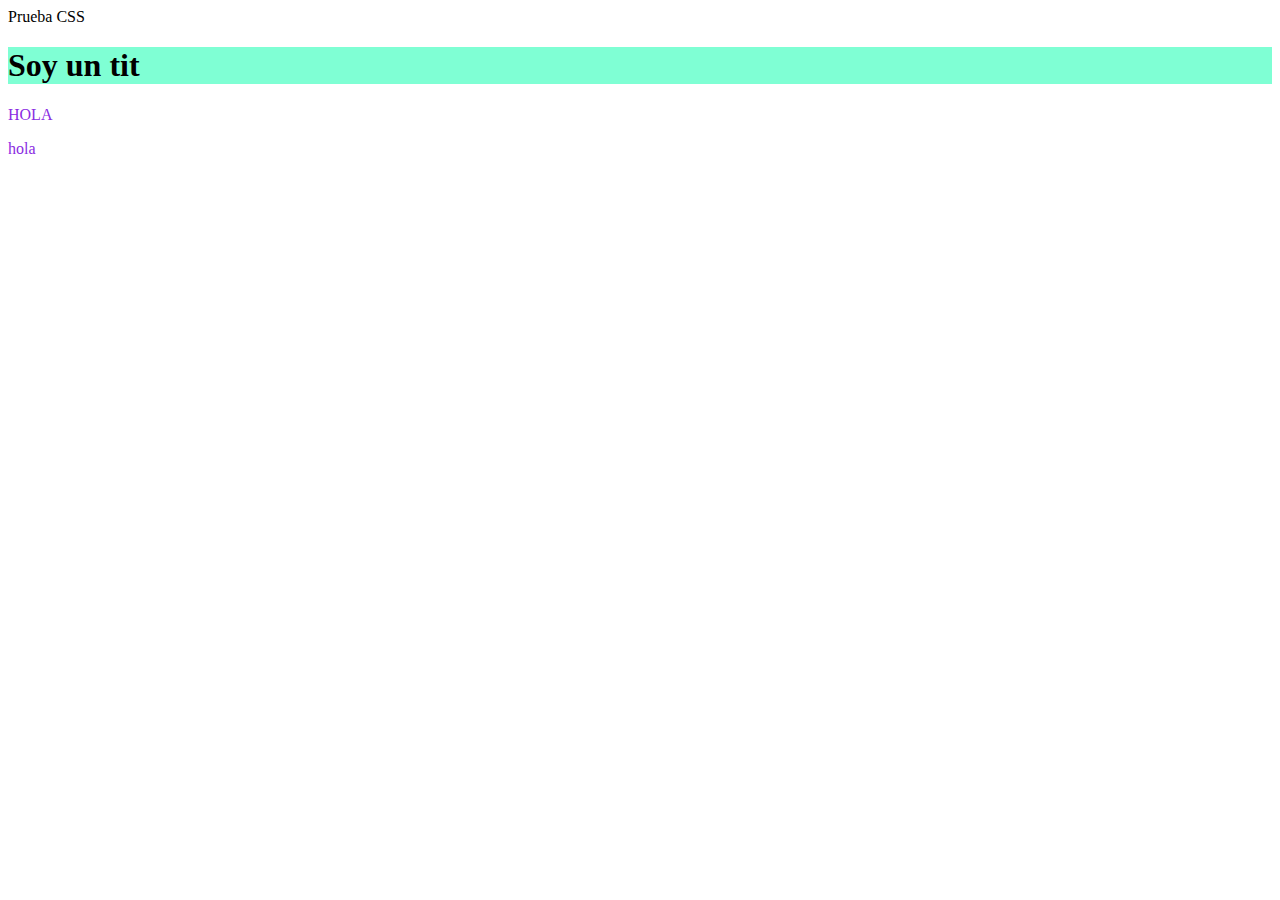
<file: Módulo 1/Trabajos en clase/index.html>
<!DOCTYPE html>

<head>
    <link rel="stylesheet" href="ejercicio2.css"
    <title>Prueba CSS</title>
    <style>
        p{
            color: blueviolet;
        }
    </style>
</head>

<body>
    <h1>Soy un tit</h1>
    <div class="" id="contendor1" class="si"> 
        <p style=""
        <p>HOLA</p>
        <p>hola</p>
    </div>
</body>
</file>
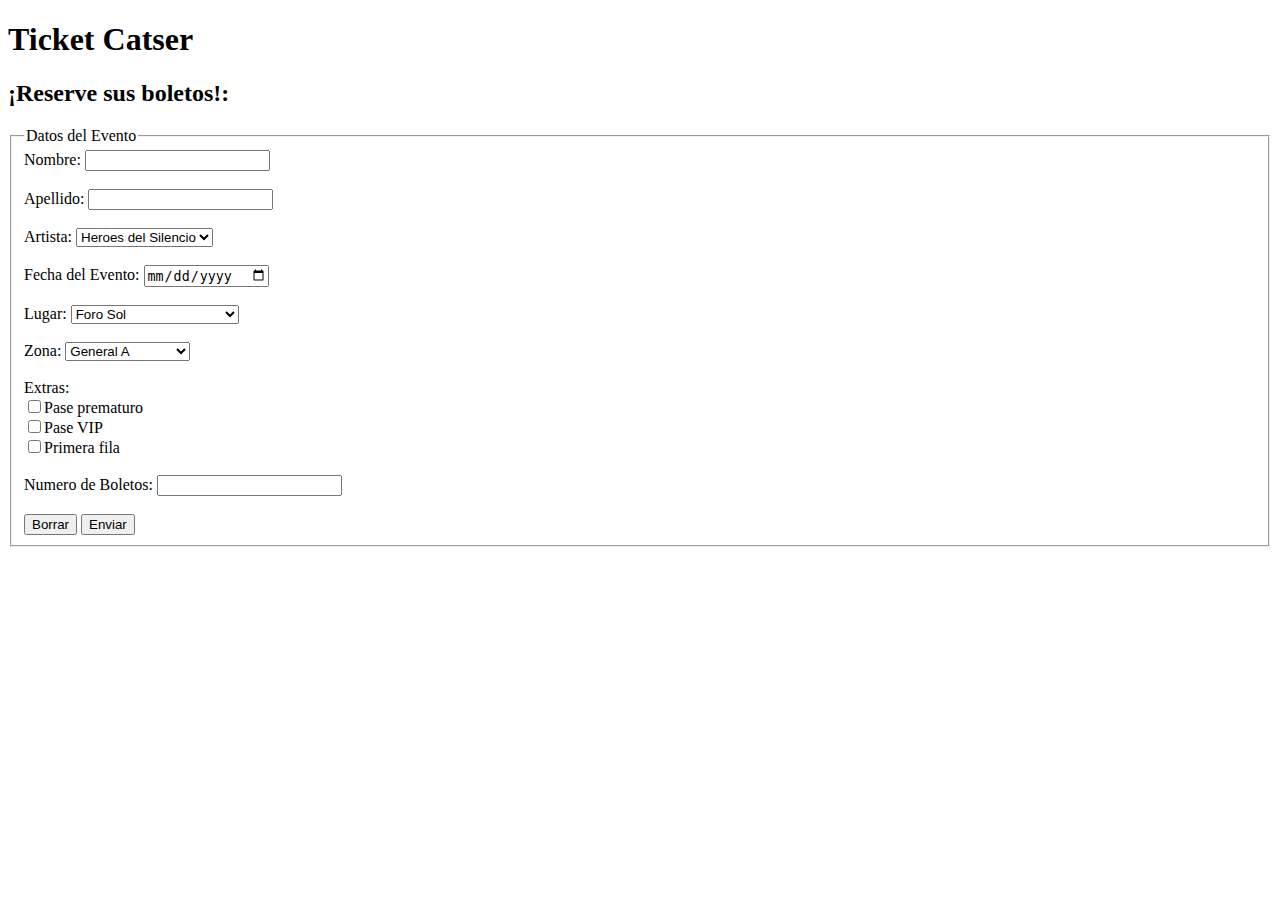
<file: Módulo 1/Tareas/Boletos/index.html>
<!DOCTYPE html>

<head>
    <title>Venta de boletos</title>
    <link rel="icon" href="./gato.jpg" type="image/x-icon"> 
</head>

<body>
    <h1>Ticket Catser</h1>
    <h2>¡Reserve sus boletos!: </h2>
    
    <form action="desplegar.php" method="post">
        <fieldset>
            <legend>Datos del Evento</legend>
            <label>Nombre: 
                <input type="text" name="nombre"/>
            </label>
            <br>
            <br>

            <label>Apellido:
                <input type="text" name="apellido"/>
            </label>
            <br>
            <br>

            <label for="Artista">Artista: </label>
            <select name="artista">
                <option value="Heroes del Silencio">Heroes del Silencio</option>
                <option value="Type O Negative">Type O Negative</option>
                <option value="Luis Miguel">Luis Miguel</option>
                <option value="Zoe">Zoe</option>
            </select>
            <br>
            <br>

            <label for="fecha">Fecha del Evento: </label>
            <input type="date" name="fechita">
            <br>
            <br>

            <label for="lugar">Lugar: </label>
            <select name="espacio">
                <option value="Foro Sol">Foro Sol</option>
                <option value="Arena Ciudad de Mexico">Arena Ciudad de México</option>
                <option value="Palacio de los Deportes">Palacio de los Deportes</option>
                <option value="Auditorio Nacional">Auditorio Nacional</option> 
            </select>
            <br>
            <br>

            <label for="zona">Zona:</label>
            <select name="zona_evento">
                <option value="General A">General A</option>
                <option value="General B">General B</option>
                <option value="Gradas Izquierda">Gradas Izquierda</option>
                <option value="Gradas Derecha">Gradas derecha</option>
            </select>
            <br>
            <br>

            <label>Extras: 
            <br>
            <input type="checkbox" name="checkbox[]" value="Pase prematuro">Pase prematuro
            <br>
            <input type="checkbox" name="checkbox[]" value="Pase VIP">Pase VIP
            <br>
            <input type="checkbox" name="checkbox[]" value="Primera fila">Primera fila
            </label>
            <br>
            <br>
            <label for="boletos">Numero de Boletos: </label>
                <input type="number" name="num_bole">

            <br>
            <br>
            <button type="reset">Borrar</button>
            <button type="submit">Enviar</button>

        </fieldset>
    </form>

    
</body>
</file>
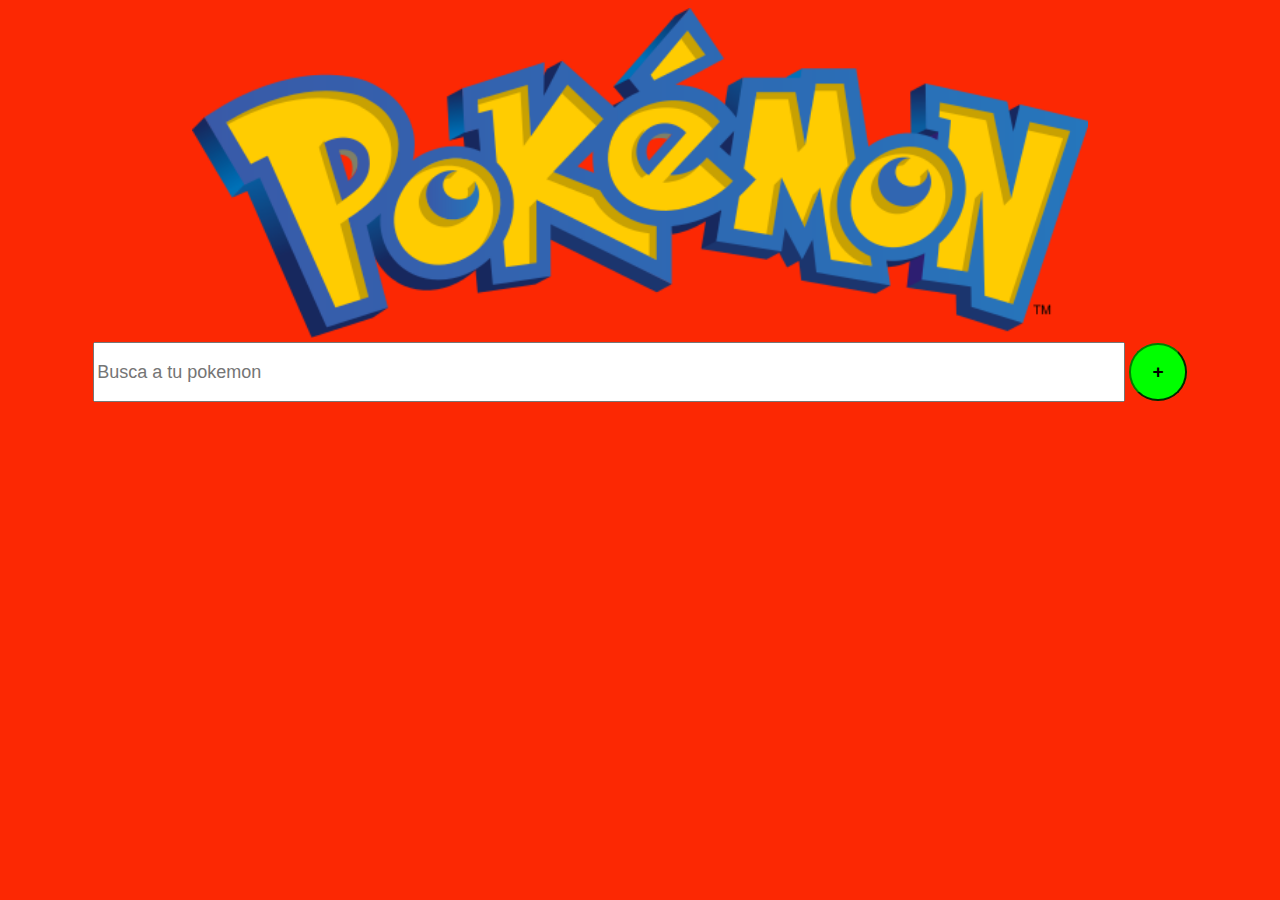
<file: Módulo 1/Trabajos en clase/pokedex/index.html>
<!DOCTYPE html>
<html>
  <head>
    <title>Pokedex</title>
    <script src="dynamics/js/pokedex.js"></script>
    <link rel="stylesheet" href="statics/styles/pokedex.css">
  </head>
  <body>
    <div id="contenedor-buscador">
      <img id="logo-pokemon" src="statics/img/Pokemon_logo.png">
      <input id="buscador" placeholder="Busca a tu pokemon">
      <button id="btn-agregar">+</button>
      <div id="contenedor-resultados"></div>
    </div>
  
    <div id="contenedor-mostrar" style="display:none">
      
    </div>

    <div id="contenedor-agregar" style="display:none">
      <form id="form-nuevo">
        <div><h2>Agregar un Pokemon</h2></div>
        <div class="campo-form"><label>Nombre</label> <input type="text" name="nombre"></div>
        <div class="campo-form"><label>Altura</label> <input type="number" name="altura" min="1"></div>
        <div class="campo-form"><label>Peso</label> <input type="number" name="peso" min="1"></div>
        <div class="campo-form"><label>Experiencia base</label> <input type="text" name="exp_base" min="1"></div>
        <div class="campo-form"><label>Tipo</label> <select id="select-tipos" name="tipo"></select></div>
        <button id="btn-enviar">Enviar</button>
      </form>
    </div>
  </body>
</html>
</file>
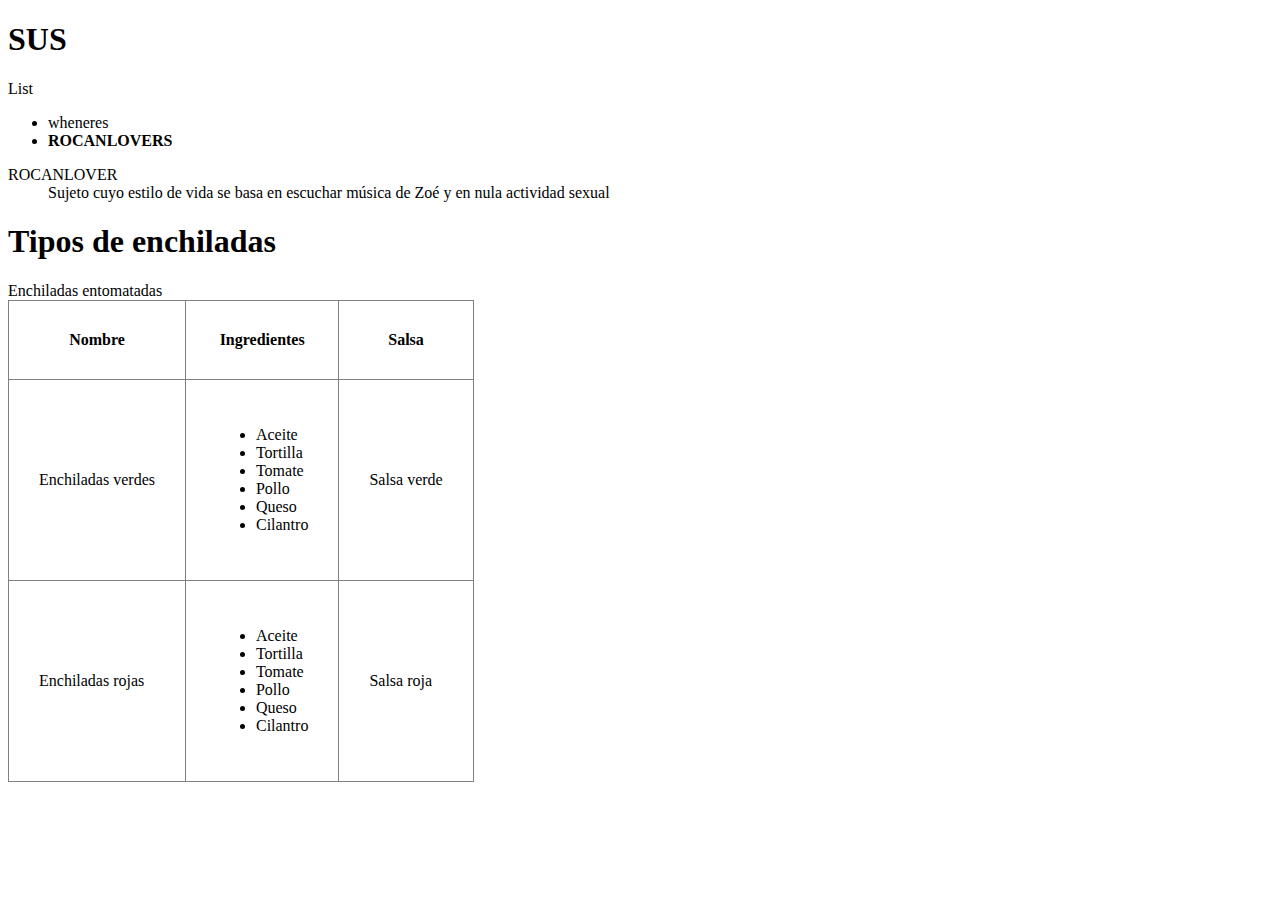
<file: Módulo 1/Trabajos en clase/ejercicio1.html>
<!DOCTYPE html>

	<head>
			<title>COLAAAA</title>
	</head>

	<body>
			<h1>SUS</h1>
			

			<p>
				List
			</p>
				<ul>
					<li>wheneres</li>
					<li><strong>ROCANLOVERS</strong></li>
				</ul>

				<dl>
					<dt>ROCANLOVER</dt>
					<dd>Sujeto cuyo estilo de vida se basa en escuchar música de Zoé y en nula actividad sexual</dd>
				</dl>

				<h1>Tipos de enchiladas</h1>
	
				<table border="1" style="border-collapse:collapse;" cellpadding="30px">
						<thead>
								<tr>
									<th>Nombre</th>
									<th>Ingredientes</th>
									<th>Salsa</th>
								</tr>
						</thead>

						<body>
								<tr>
									<td>Enchiladas verdes</td>
									<td>
										<ul>
											<li>Aceite</li>
											<li>Tortilla</li>
											<li>Tomate</li>
											<li>Pollo</li>
											<li>Queso</li>
											<li>Cilantro</li>
										</ul>
									</td>
									<td>Salsa verde</td>
								</tr>
								<tr>
									<td>Enchiladas rojas</td>
									<td rowspan="2">
										<ul>
											<li>Aceite</li>
											<li>Tortilla</li>
											<li>Tomate</li>
											<li>Pollo</li>
											<li>Queso</li>
											<li>Cilantro</li>
										</ul>
									</td>
									<td rowspan="2">Salsa roja </td>
								</tr>
								<tr>Enchiladas entomatadas</tr>
									
						</body>
				</table>
				
	</body>
</html>
</file>
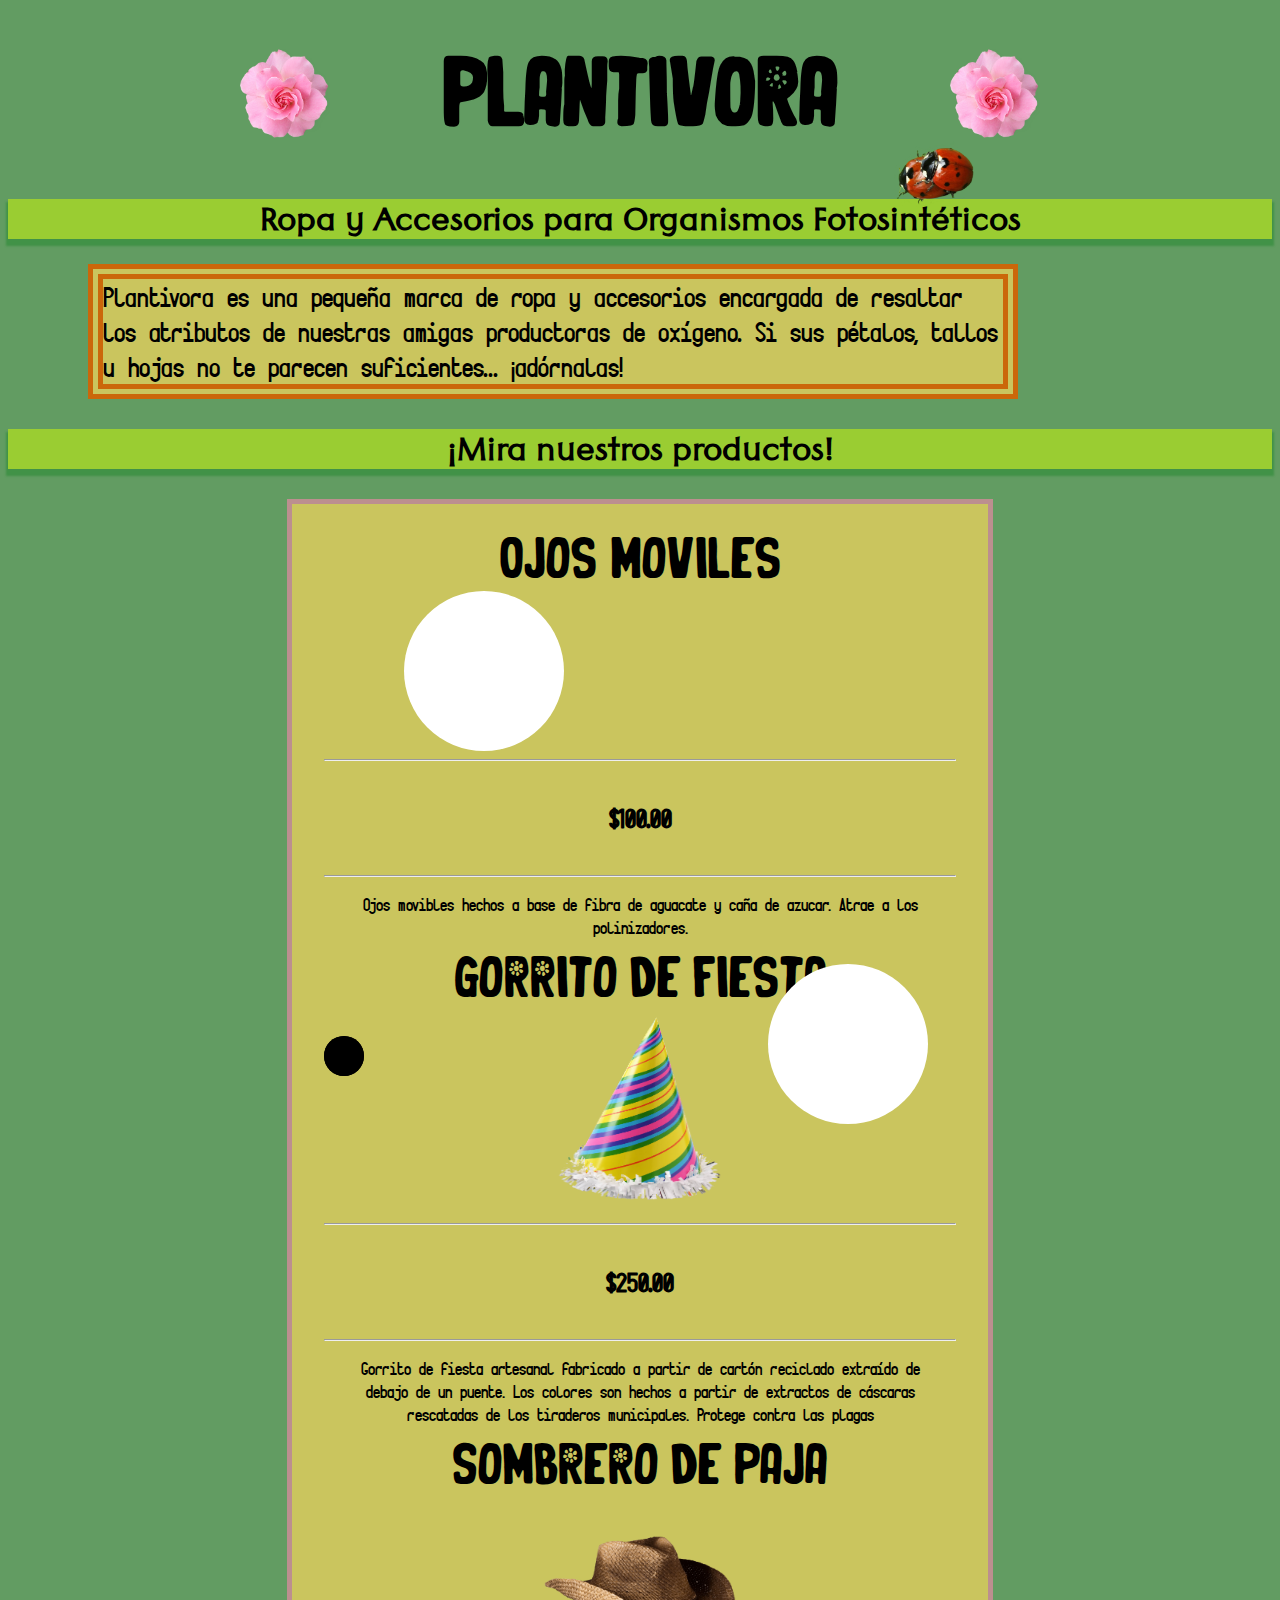
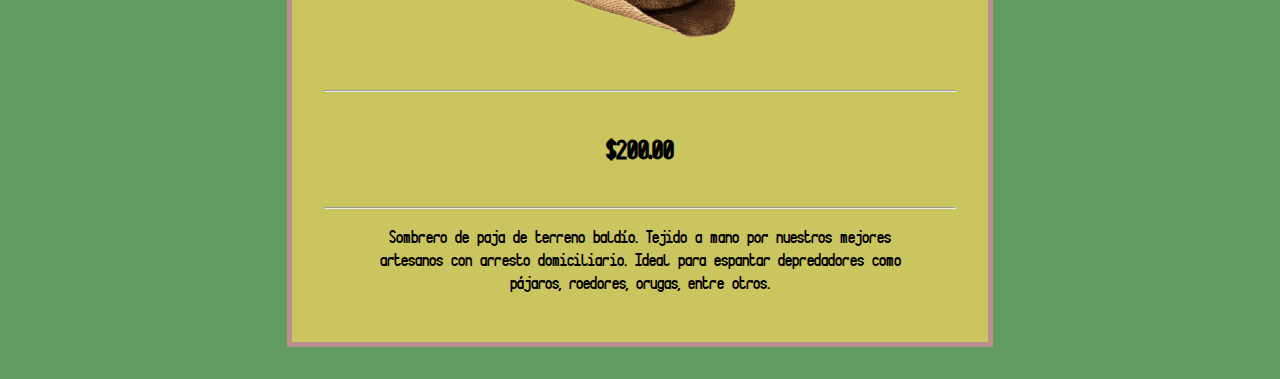
<file: Módulo 1/Tareas/Animaciones/templates/anima.html>
<!DOCTYPE html>
<html lang="en">
<head>
    <meta charset="UTF-8">
    <meta http-equiv="X-UA-Compatible" content="IE=edge">
    <meta name="viewport" content="width=device-width, initial-scale=1.0">
    <title>Plantívora</title>
    <link rel="stylesheet" href="../style/anima.css">
    <link rel="icon" href="../statics/media/img/fresa.jpg" type="image/x-icon"> 
</head>

<body>
    <!-- Plantívora -->
    <div id="flor">
        <img src="../statics/media/img/flor.png" width="90" height="90">
    </div>

    <div id="flor1">
        <img src="../statics/media/img/flor.png" width="90" height="90">
    </div>

    <h1>Plantivora</h1>

    <div id="mariquita">
        <img src="../statics/media/img/what.png" width="90" height="70">
    </div>
    <h2 id="header">Ropa y Accesorios para Organismos Fotosintéticos</h2>

    <!-- ¿Quien es Plantívora? -->
    <div class="descripcion">
        Plantivora es una pequeña marca de ropa y accesorios encargada de resaltar los atributos
        de nuestras amigas productoras de oxígeno. Si sus pétalos, tallos u hojas no te parecen 
        suficientes... ¡adórnalas!
    </div>
    
    <!-- Nuestros productos -->
    <h3 id="header">¡Mira nuestros productos!</h3>
    
    <div class="carteles">

            <!-- Cartel 1 -->
            
            <div id="tit">Ojos Moviles</div>

            <div id="blank1"></div>
            <div id="blank2"></div>
            <div id="pup1"></div>
            <div id="pup2"></div>

            <hr>
                <h5>$100.00</h5>
            <hr>

            <p class="descripciones">
                Ojos movibles hechos a base de 
                fibra de aguacate y caña de azucar.
                Atrae a los polinizadores.
            </p>

            <!-- Cartel 2 -->
            
            <div id="tit">Gorrito de fiesta</div>

            <div class="figura2">
                <img id="img1" src="../statics/media/img/R.png" height="200" width="180">
            </div>

            <hr>
                <h5>$250.00</h5>
            <hr>

            <p class="descripciones">
                Gorrito de fiesta artesanal 
                fabricado a partir de cartón reciclado
                extraído de debajo de un puente. 
                Los colores son hechos a partir de
                extractos de cáscaras rescatadas de los
                tiraderos municipales.
                Protege contra las plagas
            </p>
         
            <!-- Cartel 3 -->

            <div id="tit">Sombrero de Paja</div>

            <div class="figura3">
                <img id="img2" src="../statics/media/img/omg.png" height="180" width="200">
            </div>

            <hr>
                <h5>$200.00</h5>
            <hr>

            <p class="descripciones">
                Sombrero de paja de terreno
                baldío. Tejido a mano por nuestros
                mejores artesanos con arresto 
                domiciliario. Ideal para espantar
                depredadores como pájaros, roedores,
                orugas, entre otros.
            </p>
        </div>
    

</body>
</html>
</file>
<file: Módulo 1/Trabajos en clase/ejercicio2.css>
p{
    color: rgb(30, 100, 50);
    width: 500px;
}

h1{
    background-color: aquamarine;
}   

*{
    background-image: url(https://thumbs.dreamstime.com/b/fondo-brillante-de-los-puntos-de-polca-6031918.jpg);
}
</file>
<file: Módulo 1/Trabajos en clase/pokedex/statics/styles/pokedex.css>
body{
  background-color: #fc2803;
}

#logo-pokemon{
  width: 70vw;
  max-width: 80vw;
}

#contenedor-buscador{
  text-align: center;
  margin-bottom: 2em;
}

#buscador{
  height: 3em;
  width: 80vw;
  font-size: large;
}

#btn-agregar{
  height: 3em;
  border-radius: 1.5em;
  width: 3em;
  font-size: larger;
  font-weight: bold;
  background-color: #00ff00;
  border-color: green;
}


#btn-agregar:hover{
  background-color: green;
  border-color: green;
  cursor: pointer;
}

#contenedor-agregar{
  background-color: white;
  border: 2px solid black;
  padding: 2em;
}

#contenedor-resultados{
  background-color: white;

}

.campo-form{
  padding: 1em 0;
}

.coincidencia{
  padding: 0.5em;
  border-bottom-color: 1px solid black;
}

.coincidencia:hover{
  background-color: rgb(215, 215, 215);
  cursor: pointer;
}

#contenedor-mostrar{
  display:flex;
  justify-content: center;
  flex-wrap: wrap;
}

div.dato{
  min-width: 200px;
  width: 10vw;
  height: 10vw;
  background-color: white;
  padding: 1em;
  text-align: center;
  margin: 5px 10px;
  display:flex;
  flex-direction: column;
  justify-content: center;
}

#btn-eliminar{
  min-width: 200px;
  width: 10vw;
  background-color:gold;
  margin: 5px;
  border: none;
  cursor: pointer;
  min-height: 10vw;
}

#btn-eliminar:hover{
  background-color:rgb(154, 132, 9);
}
</file>
<file: Módulo 1/Tareas/Animaciones/style/anima.css>
/*------------------FONTS------------------*/
/*usar tus propias fuentes*/
@font-face
{
    font-family: "Organic";
    src: url('../statics/fonts/Organic\ Brand.ttf');
    
}

@font-face
{
    font-family: "Clasic";
    src: url('../statics/fonts/Classica-Book.ttf');
    
}

@font-face
{
    font-family: "Text";
    src: url('../statics/fonts/Targa.ttf');
    
}


/*------------------STRUCTURE------------------*/
body{
    font-family: "Text";
    background-color: #629c62;
}


/*------------------HEADERS------------------*/
h1{
    text-align: center;
    font-size: 80px;
    font-family: "Organic",sans-serif;/*Pones la fuente que creaste + una que quieres que se muestre por defecto*/
}

h5
{
    font-size: 1.5rem;
}

#header{
    text-align: center;
    font-size: 30px;
    background-color: yellowgreen;
    font-family: "Clasic",sans-serif;
    box-shadow: 0px 5px 2px 2px #419247;
}

#tit
{
    background-color: #cac55e;
    font-family: "Organic", sans-serif;
    font-size: 3rem;
}

/*------------------CONTENT------------------*/
.descripcion
{
    background-color: #cac55e;
    width: 900px;
    margin-left: 80px;
    font-size: 25px;
    border-width: 15px;
    border-style: double;
    border-color: #cb670a;
}

.descripciones
{
    padding-inline: 2rem;
}

.carteles
{
    background-color: #cac55e;
    padding: 2rem;
    margin: auto;
    border: 5px solid rosybrown;
    margin-bottom: 2rem;
    width: 50%;
    text-align: center;
}

/*------------------ANIMATED IMG------------------*/

 #mariquita
{
    top: 140px;
    right: 300px;
    position: absolute;
    animation-name: pasos; /*name de la animacion. Sirve como referencia  */
    animation-duration: 7s; /*duracion de la animacion */
    animation-delay: 0.5s; /*tiempo que se tarda la animacion en iniciar*/
    animation-timing-function: ease-in-out; /*modifica la velocidad de la accion*/
    animation-iteration-count: infinite; /*las veces que la aniamcion se va a llevar a cabo*/
    /*animation-fill-mode:  ; define el modo final del elemento*/
    animation-direction: alternate; 
} 

#flor
{
    top: 3rem;
    left: 15rem;
    position: absolute;
    animation-name: giro;
    animation-duration: 5s;
    animation-iteration-count: infinite;
    animation-timing-function: linear;
}

#flor1
{
    top: 3rem;
    right: 15rem;
    position: absolute;
    animation-name: giro;
    animation-duration: 5s;
    animation-iteration-count: infinite;
    animation-timing-function: linear;
}

#blank1
{
    border-radius: 50%;
    width: 10rem;
    height: 10rem;
    background-color: white;
    margin-left: 5rem;
    /* position:absolute; */
}

#blank2
{
    border-radius: 50%;
    width: 10rem;
    height: 10rem;
    background-color: white;
    position:absolute;
    bottom: -14rem;
    right: 22rem; 
}

#pup1
{
    border-radius: 50%;
    width: 40px;
    height: 40px;
    background-color: black;
    position:absolute;
    margin-right: 25rem;
    bottom: -11rem;
    animation-name: pasito;
    animation-duration: 5s; 
    animation-timing-function: linear; 
    animation-iteration-count: infinite; 
    animation-direction: alternate;
}

#pup2
{
    border-radius: 50%;
    width: 40px;
    height: 40px;
    background-color: black;
    position:absolute;
    margin-right: 35rem;
    bottom: -11rem;
    animation-name: pasito2;
    animation-duration: 5s; 
    animation-timing-function: linear; 
    animation-iteration-count: infinite; 
    animation-direction: alternate;
}

#img1
{
    animation-name: mediavuelta;
    animation-duration: 10s; /*duracion de la animacion*/
    animation-timing-function: linear; /*modifica la velocidad de la accion*/
    animation-iteration-count: infinite; /*las veces que la aniamcion se va a llevar a cabo*/
    animation-direction: alternate;

}

#img2
{
    animation-name: nose;
    animation-duration: 10s; /*duracion de la animacion*/
    animation-timing-function: linear; /*modifica la velocidad de la accion*/
    animation-iteration-count: infinite; /*las veces que la aniamcion se va a llevar a cabo*/
    animation-direction: alternate;
    left: 3rem;
}

/*------------------ANIMATION------------------*/

@keyframes pasos
{
    0%
    {
        right: 0rem;
    }
    100%
    {
        right: 60rem;
    }
   
}

@keyframes giro
{
    0%
    {
        transform: rotateZ(0deg);
    }
    100%
    {
        transform: rotateZ(360deg);
    }
   
}

@keyframes pasito
{
    0%
    {
        right: 0rem; 
    }
    100%
    {
        right: 3rem ;
    }
   
}

@keyframes pasito2
{
    0%
    {
        right:0rem;
    }
    100%
    {
        right:3rem ;
    }
   
} 

@keyframes mediavuelta
{
    0%
    {
        transform: rotateZ(0deg);
    }
    50%
    {
        transform: rotateZ(90deg);
    }
    100%
    {
        transform: rotateZ(-90deg);
    }
   
}

@keyframes nose
{
    0%
    {
        transform: scale(0.5);
    }
    50%
    {
        transform: scale(2);
    }
    100%
    {
        transform: scale(0.5);
    }
}
</file>
